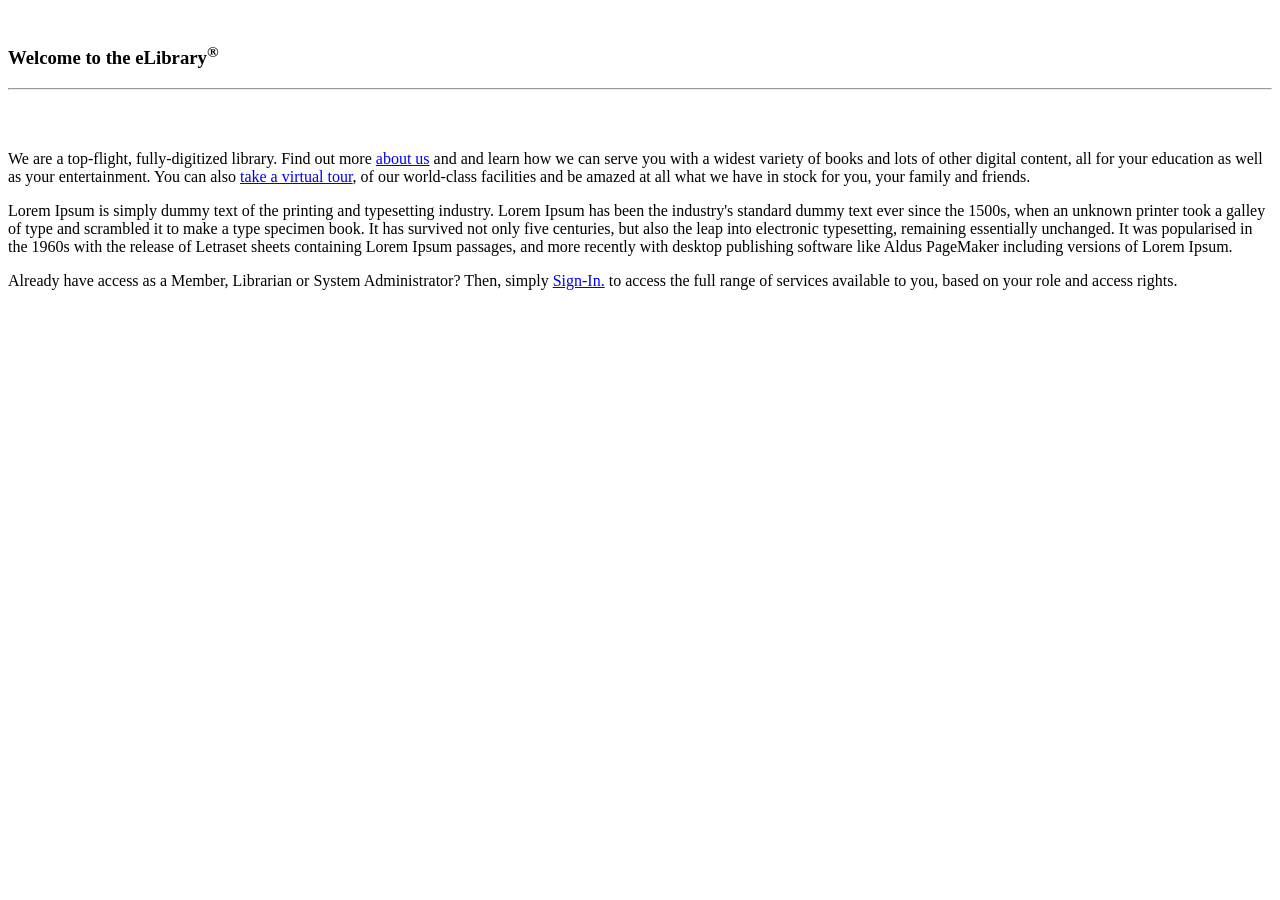
<file: src/main/resources/templates/public/index.html>
<!DOCTYPE html>
<html lang="en" xmlns:th="http://www.thymeleaf.org"
      xmlns:layout="http://www.ultraq.net.nz/thymeleaf/layout"
      xmlns:sec="http://www.thymeleaf.org/thymeleaf-extras-springsecurity5"
      layout:decorate="~{layouts/master-layout}">
<head>
    <title>The eLibrary - a CS489 Spring Security Demo webapp - Home</title>
</head>
<body>
    <div layout:fragment="content" style="padding-top:1em;" class="container">
        <h3>Welcome to the eLibrary<sup>&reg;</sup></h3>
        <hr/>
        <div style="font-size: 1em">
            <img th:src="@{/images/banner1.png}"/><br/><br/>
            <p>We are a top-flight, fully-digitized library.
                Find out more <a href="/elibrary/public/about">about us</a> and
                and learn how we can serve you with a widest variety of books and lots of other
                digital content, all for your education as well as your entertainment.
                You can also <a href="/elibrary/public/virtualtour">take a virtual tour</a>,
                of our world-class facilities and be amazed at all what we have in stock
                for you, your family and friends.</p>

            <p>Lorem Ipsum is simply dummy text of the printing and typesetting
                industry. Lorem Ipsum has been the industry's standard dummy text
                ever since the 1500s, when an unknown printer took a galley of type
                and scrambled it to make a type specimen book. It has survived not
                only five centuries, but also the leap into electronic typesetting,
                remaining essentially unchanged. It was popularised in the 1960s with
                the release of Letraset sheets containing Lorem Ipsum passages, and
                more recently with desktop publishing software like Aldus PageMaker including versions of Lorem Ipsum.</p>

            <p sec:authorize="isAnonymous()">Already have access as a Member, Librarian or System Administrator? Then, simply <a href="/elibrary/public/login">Sign-In.</a>
                to access the full range of services available to you, based on your role and access rights.</p>
        </div>
    </div>

    <th:block layout:fragment="footer"></th:block>

</body>
</html>
</file>
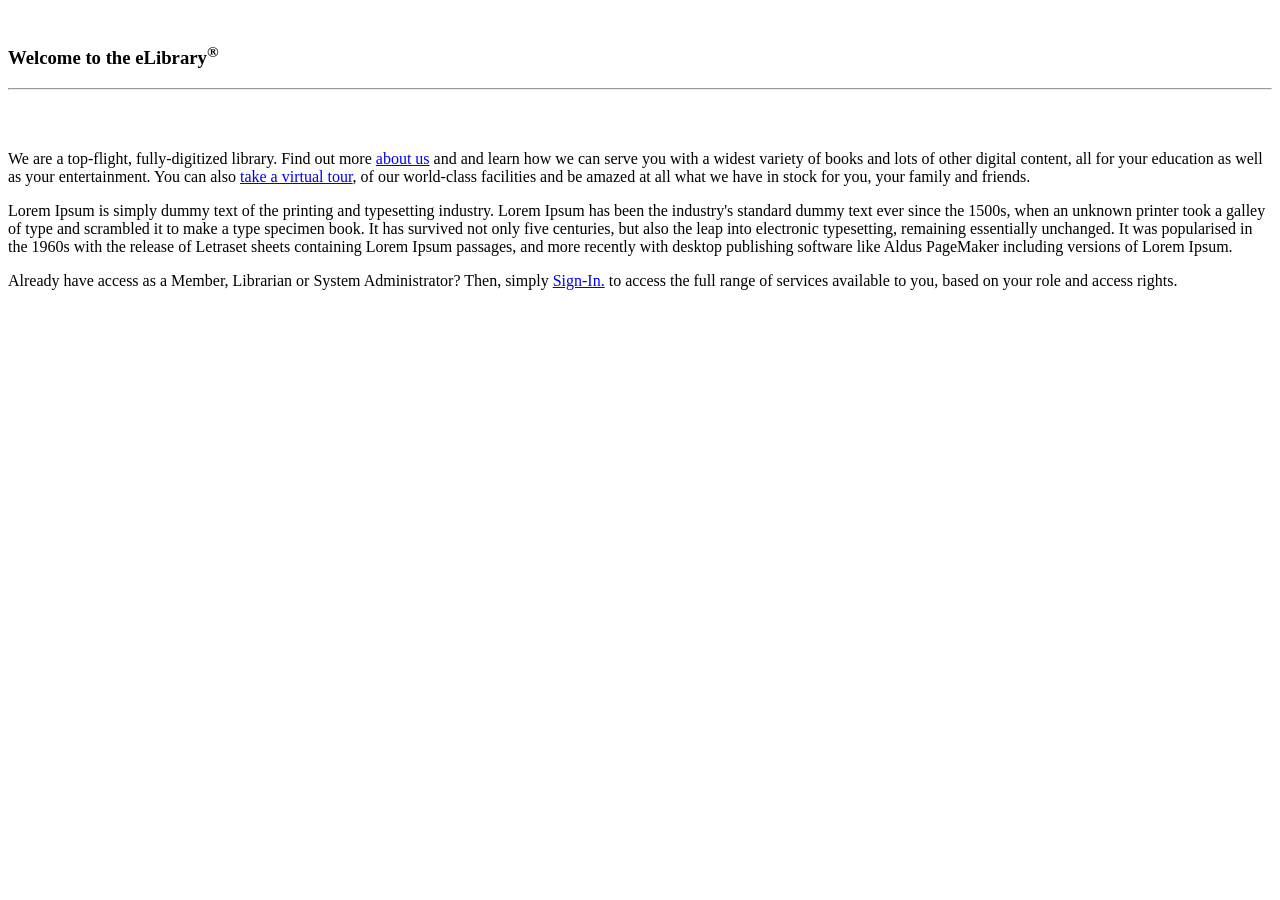
<file: src/main/resources/templates/secured/index.html>
<!DOCTYPE html>
<html lang="en" xmlns:th="http://www.thymeleaf.org"
      xmlns:layout="http://www.ultraq.net.nz/thymeleaf/layout"
      xmlns:sec="http://www.thymeleaf.org/thymeleaf-extras-springsecurity5"
      layout:decorate="~{layouts/master-layout}">
<head>
    <title>The eLibrary - a Spring Security Demo webapp - Home</title>
</head>
<body>
    <div layout:fragment="content" style="padding-top:1em;" class="container">
        <h3>Welcome to the eLibrary<sup>&reg;</sup></h3>
        <hr/>
        <div style="font-size: 1em">
            <img th:src="@{/images/banner1.png}"/><br/><br/>
            <p>We are a top-flight, fully-digitized library.
                Find out more <a href="/elibrary/public/about">about us</a> and
                and learn how we can serve you with a widest variety of books and lots of other
                digital content, all for your education as well as your entertainment.
                You can also <a href="/elibrary/public/virtualtour">take a virtual tour</a>,
                of our world-class facilities and be amazed at all what we have in stock
                for you, your family and friends.</p>

            <p>Lorem Ipsum is simply dummy text of the printing and typesetting
                industry. Lorem Ipsum has been the industry's standard dummy text
                ever since the 1500s, when an unknown printer took a galley of type
                and scrambled it to make a type specimen book. It has survived not
                only five centuries, but also the leap into electronic typesetting,
                remaining essentially unchanged. It was popularised in the 1960s with
                the release of Letraset sheets containing Lorem Ipsum passages, and
                more recently with desktop publishing software like Aldus PageMaker including versions of Lorem Ipsum.</p>

            <p sec:authorize="isAnonymous()">Already have access as a Member, Librarian or System Administrator? Then, simply <a href="/elibrary/public/login">Sign-In.</a>
                to access the full range of services available to you, based on your role and access rights.</p>
        </div>
    </div>

    <th:block layout:fragment="footer"></th:block>

</body>
</html>
</file>
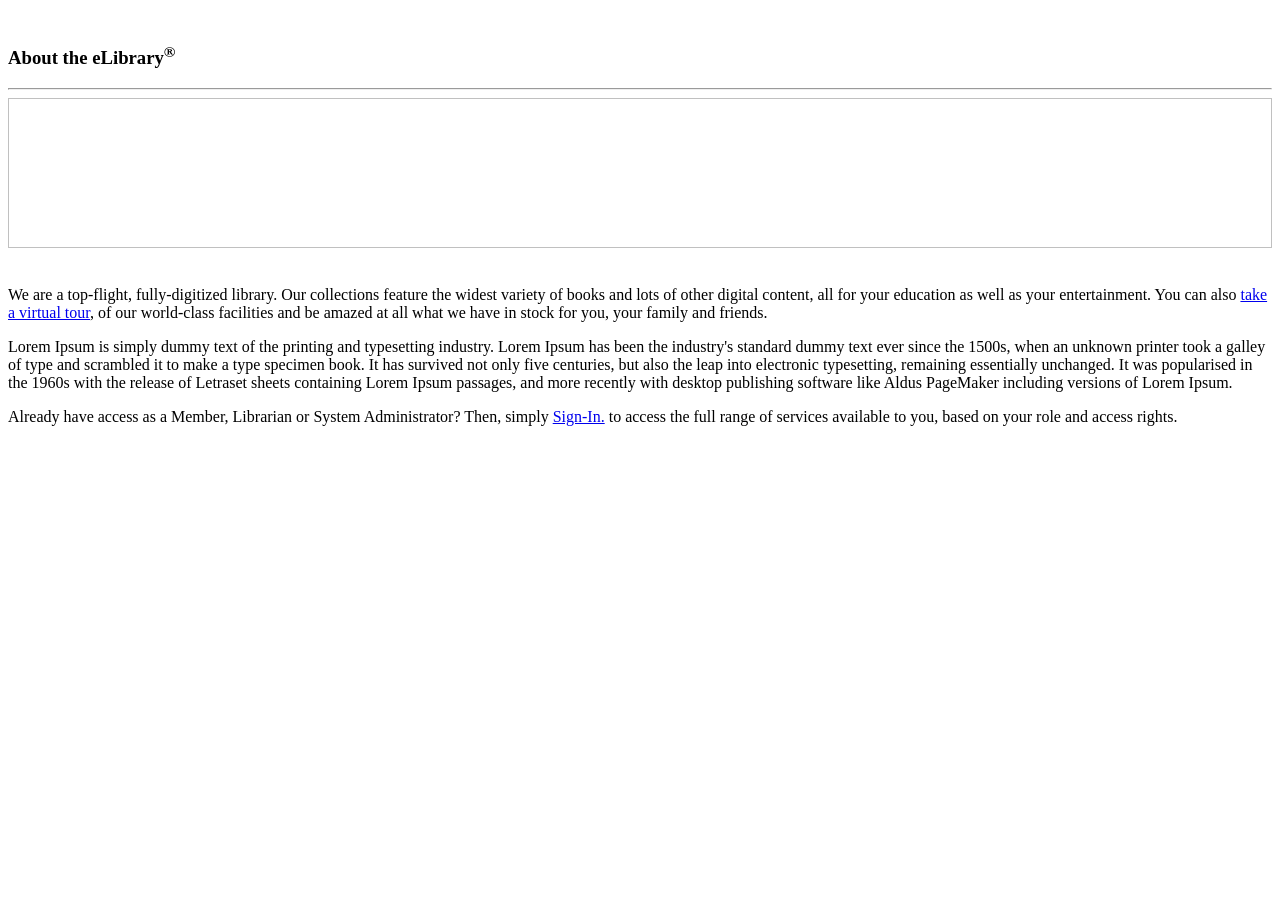
<file: src/main/resources/templates/public/about.html>
<!DOCTYPE html>
<html lang="en" xmlns:th="http://www.thymeleaf.org"
      xmlns:layout="http://www.ultraq.net.nz/thymeleaf/layout"
      xmlns:sec="http://www.thymeleaf.org/thymeleaf-extras-springsecurity5"
      layout:decorate="~{layouts/master-layout}">
<head>
    <title>The eLibrary - a CS489 Spring Security Demo webapp - About Us</title>
</head>
<body>
    <div layout:fragment="content" style="padding-top:1em;" class="container">
        <h3>About the eLibrary<sup>&reg;</sup></h3>
        <hr/>
        <div style="font-size: 1em">
            <img style="width: 100%; height: 150px;" th:src="@{/images/fairfield-city-conv-center-photo.jpg}"/><br/><br/>
            <p>We are a top-flight, fully-digitized library.
                Our collections feature the widest variety of books and lots of other
                digital content, all for your education as well as your entertainment.
                You can also <a href="/elibrary/public/virtualtour">take a virtual tour</a>,
                of our world-class facilities and be amazed at all what we have in stock
                for you, your family and friends.</p>

            <p>Lorem Ipsum is simply dummy text of the printing and typesetting
                industry. Lorem Ipsum has been the industry's standard dummy text
                ever since the 1500s, when an unknown printer took a galley of type
                and scrambled it to make a type specimen book. It has survived not
                only five centuries, but also the leap into electronic typesetting,
                remaining essentially unchanged. It was popularised in the 1960s with
                the release of Letraset sheets containing Lorem Ipsum passages, and
                more recently with desktop publishing software like Aldus PageMaker including versions of Lorem Ipsum.</p>

            <p sec:authorize="isAnonymous()">Already have access as a Member, Librarian or System Administrator? Then, simply <a href="/elibrary/public/login">Sign-In.</a>
            to access the full range of services available to you, based on your role and access rights.</p>

        </div>
    </div>

    <th:block layout:fragment="footer"></th:block>

</body>
</html>
</file>
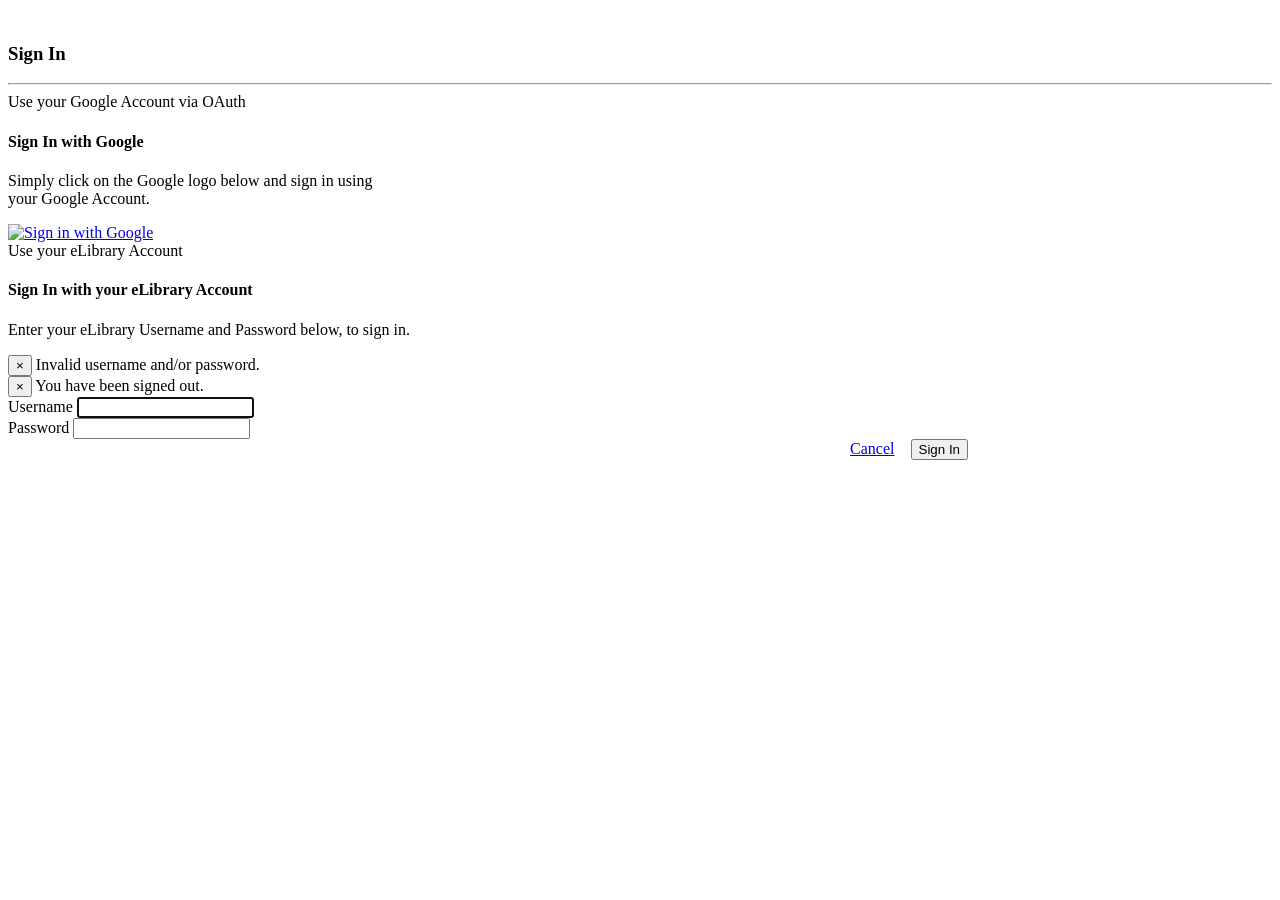
<file: src/main/resources/templates/public/login.html>
<!DOCTYPE html>
<html lang="en" xmlns:th="http://www.thymeleaf.org"
      xmlns:layout="http://www.ultraq.net.nz/thymeleaf/layout"
      layout:decorate="~{layouts/master-layout}">
<head>
    <title>The eLibrary - a CS489 Spring Security Demo webapp - Sign In</title>
</head>
<body>
    <div layout:fragment="content" style="padding-top:1em;" class="container">
        <h3>Sign In</h3>
        <hr/>
        <div class="container">
            <div class="row">
                <div class="col-md-6">
                    <div class="card border-secondary mb-3" style="max-width: 23rem;">
                        <div class="card-header">Use your Google Account via OAuth</div>
                        <div class="card-body">
                            <h4 class="card-title">Sign In with Google</h4>
                            <p class="card-text">
                                Simply click on the Google logo below and sign in using your Google Account.
                            </p>
                            <a href="#"><img alt="Sign in with Google" th:src="@{/images/login-with-google.png}"></a>
                        </div>
                    </div>
                </div>
                <div class="col-md-6">
                    <div class="card border-secondary mb-4" style="max-width: 60rem;">
                        <div class="card-header">Use your eLibrary Account</div>
                        <div class="card-body">
                            <h4 class="card-title">Sign In with your eLibrary Account</h4>
                            <p class="card-text">
                                Enter your eLibrary Username and Password below, to sign in.
                            </p>
                            <div>
                                <form name="formLogin" th:action="@{/elibrary/public/login}" method="post">
                                    <div th:if="${param.error}" class="alert alert-dismissible alert-danger">
                                        <button type="button" class="close" data-dismiss="alert">&times;</button>
                                        Invalid username and/or password.
                                    </div>
                                    <div th:if="${param.logout}" class="alert alert-dismissible alert-primary">
                                        <button type="button" class="close" data-dismiss="alert">&times;</button>
                                        You have been signed out.
                                    </div>
                                    <div class="form-group">
                                        <label for="username">Username</label>
                                        <input id="username" name="username" type="text" class="form-control" autofocus="autofocus"/>
                                    </div>
                                    <div class="form-group">
                                        <label for="password">Password</label>
                                        <input id="password" name="password" type="password" class="form-control"/>
                                    </div>
                                    <div style="float:right;">
                                        <a href="/elibrary/public/home" class="btn btn-outline-warning">Cancel</a>&nbsp;&nbsp;&nbsp;
                                        <button id="btnSubmit" type="submit" class="btn btn-outline-success">Sign In</button>
                                    </div>
                                </form>
                            </div>
                        </div>
                    </div>
                </div>
            </div>
        </div>
    </div>

    <th:block layout:fragment="footer"></th:block>

</body>
</html>
</file>
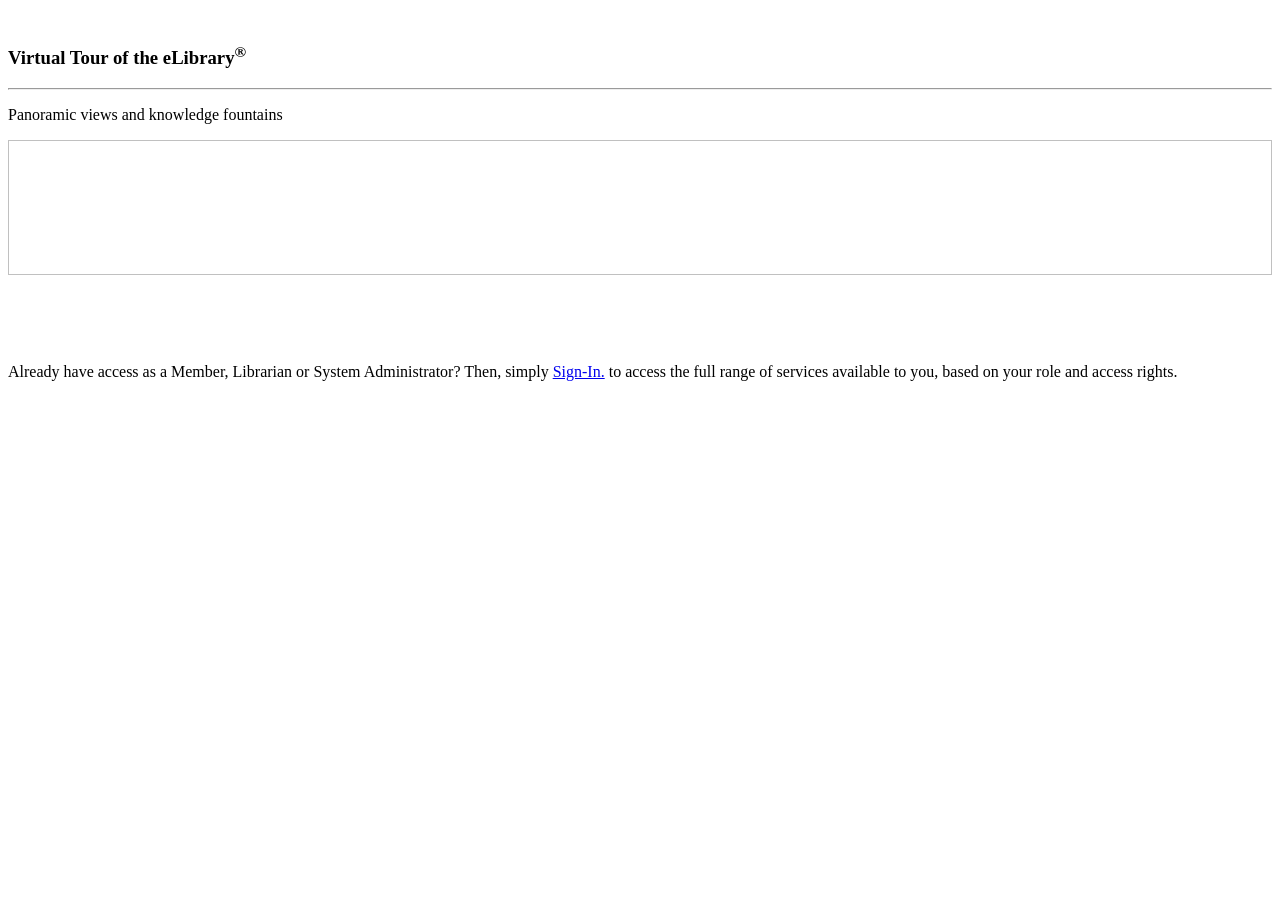
<file: src/main/resources/templates/public/virtualtour.html>
<!DOCTYPE html>
<html lang="en" xmlns:th="http://www.thymeleaf.org"
      xmlns:layout="http://www.ultraq.net.nz/thymeleaf/layout"
      xmlns:sec="http://www.thymeleaf.org/thymeleaf-extras-springsecurity5"
      layout:decorate="~{layouts/master-layout}">
<head>
    <title>The eLibrary - a CS489 Spring Security Demo webapp - Virtual Tour</title>
</head>
<body>
    <div layout:fragment="content" style="padding-top:1em;" class="container">
        <h3>Virtual Tour of the eLibrary<sup>&reg;</sup></h3>
        <hr/>
        <div style="font-size: 1em">
            <p>Panoramic views and knowledge fountains</p>
            <img style="width: 100%; height: 135px;" th:src="@{/images/panoramic.png}"/>
            <p>&nbsp;</p>
            <p>&nbsp;</p>
            <p sec:authorize="isAnonymous()">Already have access as a Member, Librarian or System Administrator? Then, simply <a href="/elibrary/public/login">Sign-In.</a>
                to access the full range of services available to you, based on your role and access rights.
            </p>
        </div>
    </div>

    <th:block layout:fragment="footer"></th:block>

</body>
</html>
</file>
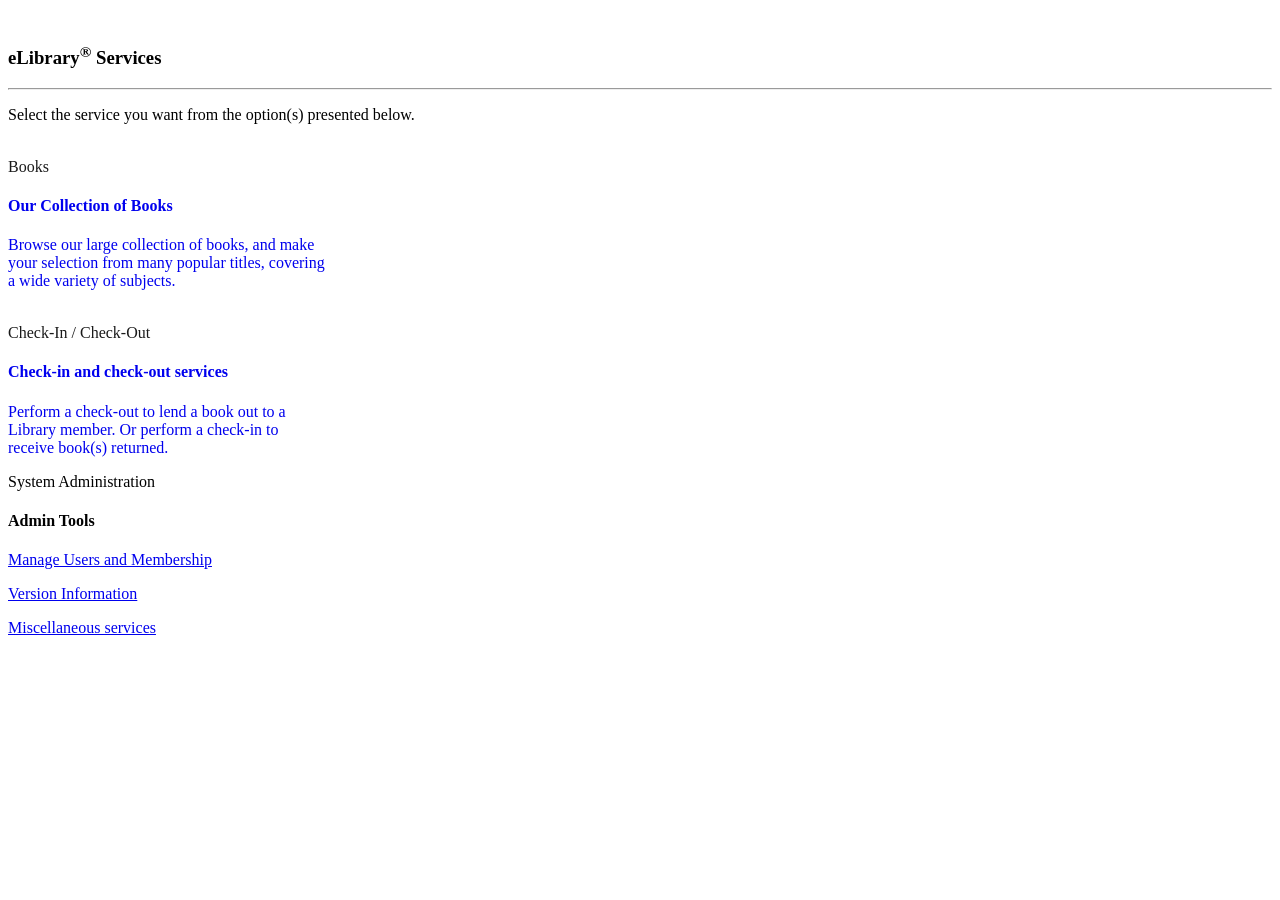
<file: src/main/resources/templates/secured/services.html>
<!DOCTYPE html>
<html lang="en" xmlns:th="http://www.thymeleaf.org"
      xmlns:layout="http://www.ultraq.net.nz/thymeleaf/layout"
      xmlns:sec="http://www.thymeleaf.org/thymeleaf-extras-springsecurity6"
      layout:decorate="~{layouts/master-layout}">
<head>
    <title>The eLibrary - a Spring Security Demo webapp - Services</title>
</head>
<body>
    <div layout:fragment="content" style="padding-top:1em;" class="container">
        <h3>eLibrary<sup>&reg;</sup> Services</h3>
        <hr/>
        <div style="font-size: 1em">
            <p>Select the service you want from the option(s) presented below.</p>
            <br/>
            <div class="row">
                <div sec:authorize="hasRole('ROLE_LIBMEMBER')" class="col-md-4">
                    <div style="font-size: 1em;">
                        <div class="card border-primary mb-3" style="max-width: 20rem;">
                            <a style="text-decoration: inherit;" href="#">
                                <div style="color: #1a1a1a;" class="card-header">Books</div>
                                <div class="card-body">
                                    <h4 class="card-title">Our Collection of Books</h4>
                                    <p class="card-text">
                                        Browse our large collection of books, and make your selection from
                                        many popular titles, covering a wide variety of subjects.
                                        <br/><br/>
                                    </p>
                                </div>
                            </a>
                        </div>
                    </div>
                </div>

                <div sec:authorize="hasRole('ROLE_LIBRARIAN')" class="col-md-4">
                    <div style="font-size: 1em;">
                        <div class="card border-primary mb-3" style="max-width: 20rem;">
                            <a style="text-decoration: inherit;" href="#">
                                <div style="color: #1a1a1a;" class="card-header">Check-In / Check-Out</div>
                                <div class="card-body">
                                    <h4 class="card-title">Check-in and check-out services</h4>
                                    <p class="card-text">
                                        Perform a check-out to lend a book out to a Library member.
                                        Or perform a check-in to receive book(s) returned.
                                    </p>
                                </div>
                            </a>
                        </div>
                    </div>
                </div>

                <div sec:authorize="hasRole('ROLE_ADMIN')" class="col-md-4">
                    <div style="font-size: 1em;">
                        <div class="card border-primary mb-3" style="max-width: 20rem;">
                            <div class="card-header">System Administration</div>
                            <div class="card-body">
                                <h4 class="card-title">Admin Tools</h4>
                                <p class="card-text">
                                    <a href="/elibrary/secured/services/admin/usrmgmt/list">
                                        Manage Users and Membership
                                    </a>
                                </p>
                                <p class="card-text">
                                    <!-- <a href="/elibrary/secured/services/admin/versioninfo">-->
                                    <a href="#">
                                        Version Information
                                    </a>
                                </p>
                                <p class="card-text">
                                    <a href="#">
                                        Miscellaneous services
                                    </a>
                                </p>
                            </div>
                            </a>
                        </div>
                    </div>
                </div>
            </div>

        </div>
    </div>

    <th:block layout:fragment="footer"></th:block>

</body>
</html>
</file>
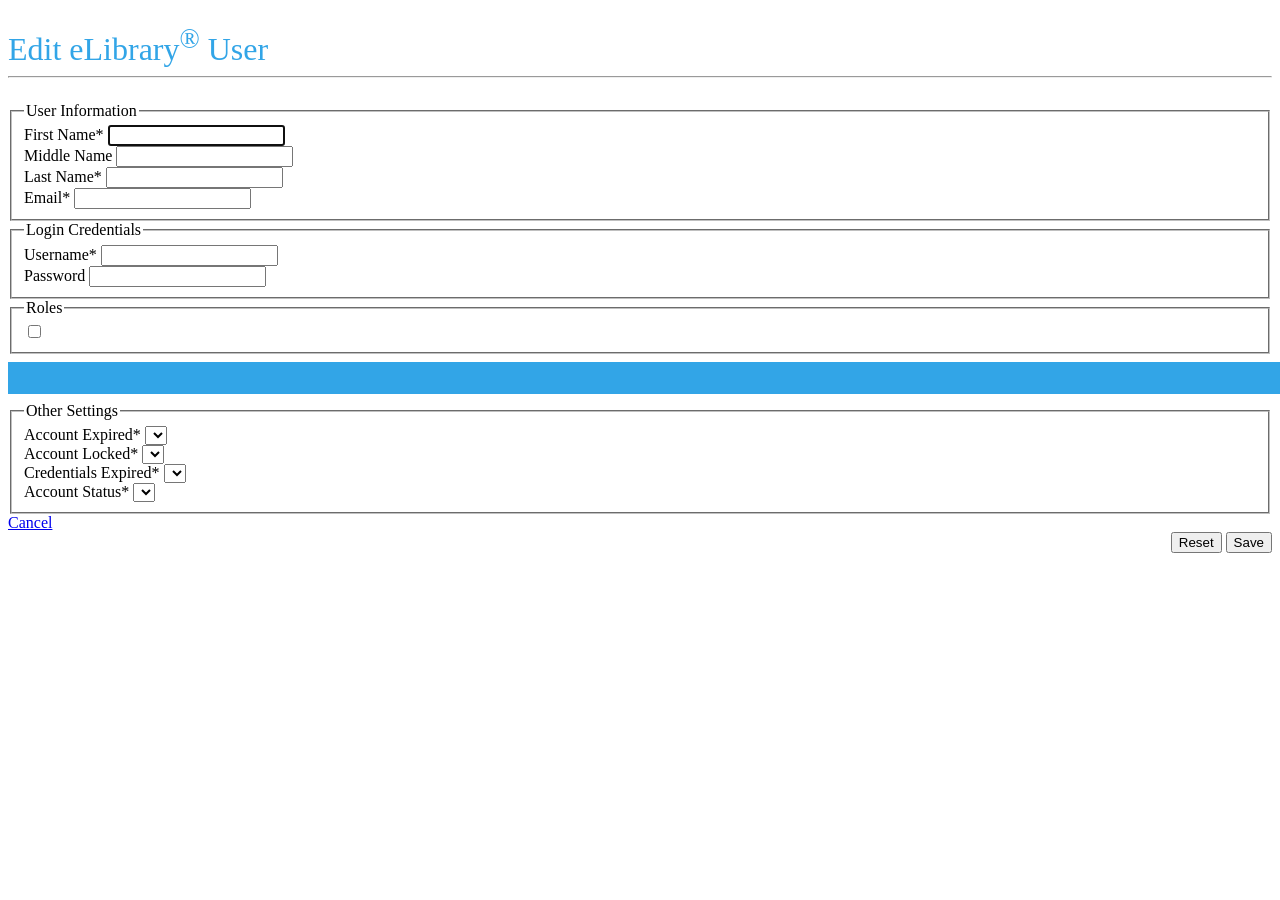
<file: src/main/resources/templates/secured/services/admin/usrmgmt/edituser.html>
<!DOCTYPE html>
<html lang="en" xmlns:th="http://www.thymeleaf.org"
      xmlns:layout="http://www.ultraq.net.nz/thymeleaf/layout"
      xmlns:sec="http://www.thymeleaf.org/thymeleaf-extras-springsecurity5"
      layout:decorate="~{layouts/master-layout}">
<head>
    <title>The eLibrary - a Spring Security Demo webapp - Users Management</title>
</head>
<body>
    <div layout:fragment="content" style="padding-top:1em;" class="container">
        <div>
            <span style="font-size: 2em; color: #32a5e7;">Edit eLibrary<sup>&reg;</sup> User</span>
        </div>
        <hr/>
        <div style="font-size: 1em; padding-top: 1em;">
            <!-- Add form here -->
            <form id="editUserForm" method="post" action="/elibrary/secured/services/admin/usrmgmt/user/edit" th:object="${user}">
                <fieldset>
                    <legend>User Information</legend>
                    <input
                            type="hidden"
                            th:name="${_csrf.parameterName}"
                            th:value="${_csrf.token}" />
                    <input type="hidden" name="userId" th:value="${user.userId}">
                    <div class="row">
                        <div class="col-md-5">
                            <div class="form-group">
                                <label for="firstName">First Name*</label>
                                <span th:if="${#fields.hasErrors('firstName')}" th:errors="*{firstName}"
                                      class="alert alert-danger"></span>
                                <input id="firstName" name="firstName" type="text" class="form-control"
                                       th:value="${user.firstName}" required autofocus>
                            </div>
                        </div>
                        <div class="col-md-2">
                            <div class="form-group">
                                <label for="middleName">Middle Name</label>
                                <span th:if="${#fields.hasErrors('middleName')}" th:errors="*{middleName}"
                                      class="alert alert-danger"></span>
                                <input id="middleName" name="middleName" type="text" class="form-control"
                                       th:value="${user.middleName}">
                            </div>
                        </div>
                        <div class="col-md-5">
                            <div class="form-group">
                                <label for="lastName">Last Name*</label>
                                <span th:if="${#fields.hasErrors('lastName')}" th:errors="*{lastName}"
                                      class="alert alert-danger"></span>
                                <input id="lastName" name="lastName" type="text" class="form-control"
                                       th:value="${user.lastName}" required>
                            </div>
                        </div>
                    </div>
                    <div class="row">
                        <div class="col-md-12">
                            <div class="form-group">
                                <label for="email">Email*</label>
                                <span th:if="${#fields.hasErrors('email')}" th:errors="*{email}"
                                      class="alert alert-danger"></span>
                                <input id="email" name="email" type="text" class="form-control"
                                       th:value="${user.email}" required>
                            </div>
                        </div>
                    </div>
                </fieldset>
                <fieldset>
                    <legend>Login Credentials</legend>
                    <div class="row">
                        <div class="col-md-6">
                            <div class="form-group">
                                <label for="username">Username*</label>
                                <span th:if="${#fields.hasErrors('username')}" th:errors="*{username}"
                                      class="alert alert-danger"></span>
                                <input id="username" name="username" type="text" class="form-control"
                                       th:value="${user.username}" required>
                            </div>
                        </div>
                        <div class="col-md-6">
                            <div class="form-group">
                                <label for="password">Password</label>
                                <span th:if="${#fields.hasErrors('password')}" th:errors="*{password}"
                                      class="alert alert-danger"></span>
                                <input id="password" name="password" type="password" class="form-control"
                                       th:value="${user.password}" minlength="8" required>
                            </div>
                        </div>
                    </div>
                </fieldset>
                <fieldset>
                    <legend>Roles</legend>
                    <label th:each="role : ${roles}" style="padding-right: 4em;">
                        <input style="margin-right: .5em;"
                               name="roles" type="checkbox"
                               th:value="${role.roleId}" th:text="${role.name}"
                               th:field="*{roles}">
                    </label>
                </fieldset>
                <hr style="width: 100%; border: 1em solid #32a5e7;">
                <fieldset>
                    <legend>Other Settings</legend>
                    <div class="row">
                        <div class="col-md-6">
                            <div class="form-group">
                                <label for="accountNonExpired">Account Expired*</label>
                                <span th:if="${#fields.hasErrors('accountNonExpired')}" th:errors="*{accountNonExpired}"
                                      class="alert alert-danger"></span>
                                <select id="accountNonExpired" name="accountNonExpired" class="form-control"
                                        required>
                                    <option th:value="true" th:text="No" th:selected="${user.accountNonExpired == true}"></option>
                                    <option th:value="false" th:text="Yes" th:selected="${user.accountNonExpired == false}"></option>
                                </select>
                            </div>
                        </div>
                        <div class="col-md-6">
                            <div class="form-group">
                                <label for="accountNonLocked">Account Locked*</label>
                                <span th:if="${#fields.hasErrors('accountNonLocked')}" th:errors="*{accountNonLocked}"
                                      class="alert alert-danger"></span>
                                <select id="accountNonLocked" name="accountNonLocked" class="form-control"
                                        required>
                                    <option th:value="true" th:text="No" th:selected="${user.accountNonLocked == true}"></option>
                                    <option th:value="false" th:text="Yes" th:selected="${user.accountNonLocked == false}"></option>
                                </select>
                            </div>
                        </div>
                    </div>
                    <div class="row">
                        <div class="col-md-6">
                            <div class="form-group">
                                <label for="credentialsNonExpired">Credentials Expired*</label>
                                <span th:if="${#fields.hasErrors('credentialsNonExpired')}" th:errors="*{credentialsNonExpired}"
                                      class="alert alert-danger"></span>
                                <select id="credentialsNonExpired" name="credentialsNonExpired" class="form-control"
                                         required>
                                    <option th:value="true" th:text="No" th:selected="${user.credentialsNonExpired == true}"></option>
                                    <option th:value="false" th:text="Yes" th:selected="${user.credentialsNonExpired == false}"></option>
                                </select>
                            </div>
                        </div>
                        <div class="col-md-6">
                            <div class="form-group">
                                <label for="enabled">Account Status*</label>
                                <span th:if="${#fields.hasErrors('accountNonLocked')}" th:errors="*{enabled}"
                                      class="alert alert-danger"></span>
                                <select id="enabled" name="enabled" class="form-control"
                                         th:field="*{enabled}" required>
                                    <option th:value="false" th:text="Disabled"></option> <!-- th:selected="${user.enabled == false}" -->
                                    <option th:value="true" th:text="Enabled"></option>
                                </select>
                            </div>
                        </div>
                    </div>
                </fieldset>
                <div class="row">
                    <div class="col-md-6">
                        <a href="/elibrary/secured/services/admin/usrmgmt/list" class="btn btn-warning btn-lg">Cancel</a>
                    </div>
                    <div class="col-md-6" style="text-align: right;">
                        <button type="reset" class="btn btn-primary btn-lg mx-2">Reset</button>
                        <button type="submit" class="btn btn-success btn-lg">
                            <i class="fa-solid fa-floppy-disk"></i> Save
                        </button>
                    </div>
                </div>
            </form>
        </div>
    </div>

    <th:block layout:fragment="footer"></th:block>

</body>
</html>
</file>
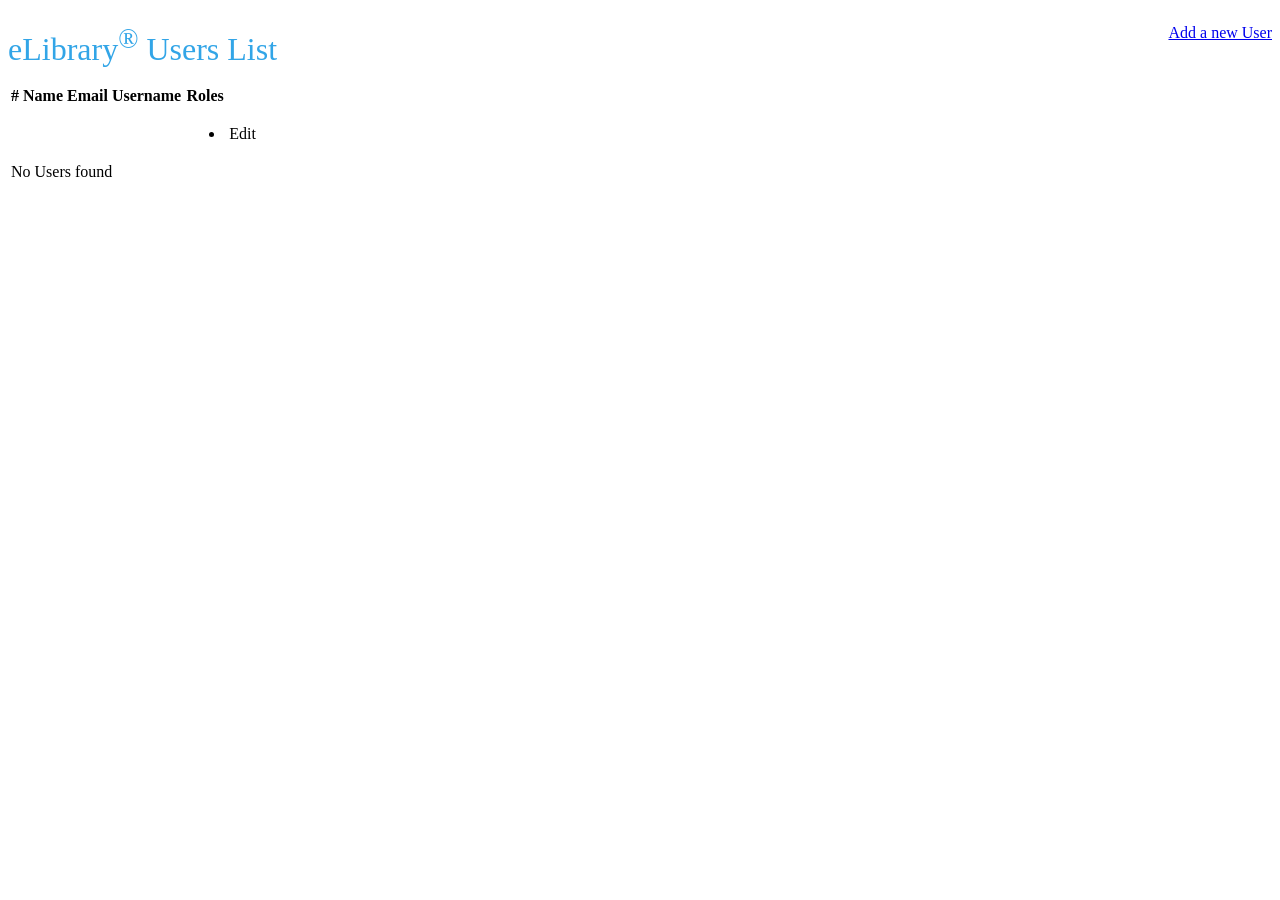
<file: src/main/resources/templates/secured/services/admin/usrmgmt/list.html>
<!DOCTYPE html>
<html lang="en" xmlns:th="http://www.thymeleaf.org"
      xmlns:layout="http://www.ultraq.net.nz/thymeleaf/layout"
      xmlns:sec="http://www.thymeleaf.org/thymeleaf-extras-springsecurity5"
      layout:decorate="~{layouts/master-layout}">
<head>
    <title>The eLibrary - a Spring Security Demo webapp - Users Management</title>
</head>
<body>
    <div layout:fragment="content" style="padding-top:1em;" class="container">
        <div>
            <span style="font-size: 2em; color: #32a5e7;">eLibrary<sup>&reg;</sup> Users List</span>
            <span style="float:right;">
                <a class="btn btn-outline-success btn-lg" href="/elibrary/secured/services/admin/usrmgmt/user/new">
                    <i class="fa-solid fa-user-plus"></i> Add a new User
                </a>
            </span>
        </div>
<!--        <hr/>-->
        <div style="font-size: 1em; padding-top: 1em;">
            <table class="table table-striped">
                <thead>
                <tr>
                    <th scope="col">#</th>
                    <th scope="col">Name</th>
<!--                    <th scope="col">Middle Name</th>-->
<!--                    <th scope="col">Last Name</th>-->
                    <th scope="col">Email</th>
                    <th scope="col">Username</th>
<!--                    <th scope="col">Not Expired</th>-->
<!--                    <th scope="col">Not Locked</th>-->
<!--                    <th scope="col">Enabled</th>-->
                    <th scope="col">Roles</th>
                    <th scope="col">&nbsp;</th>
                </tr>
                </thead>
                <tbody>
                <tr th:each="user,counter : ${users}">
                    <!--th:onclick="@{document.location='/elibrary/book/edit/{bookId}'(bookId=${book.bookId})}" -->
                    <th scope="row" th:text="${counter.count}+${'.'}"></th>
                    <td th:text="${user.fullName}"></td>
<!--                    <td th:text="${user.middleName}"></td>-->
<!--                    <td th:text="${user.lastName}"></td>-->
                    <td th:text="${user.email}"></td>
                    <td th:text="${user.username}"></td>
<!--                    <td th:text="${user.accountNonExpired}"></td>-->
<!--                    <td th:text="${user.accountNonLocked}"></td>-->
<!--                    <td th:text="${user.enabled}"></td>-->
                    <td>
                        <ul>
                            <li th:each="role : ${user.roles}" th:text="${role.name}"></li>
                        </ul>
                    </td>
                    <td>
                        <a th:href="@{'/elibrary/secured/services/admin/usrmgmt/user/edit/{userId}'(userId=${user.userId})}">
                            <i class="fa-regular fa-pen-to-square"></i> Edit
                        </a>
                    </td>
<!--                    <td>-->
<!--                        <a th:href="@{'/elibrary/user/delete/{userId}'(bookId=${book.bookId})}">Delete</a>-->
                        <!--                        <a data-toggle="modal" data-target="#confirmDeleteBookModal" th:href="@{'/elibrary/book/delete/' + ${book.bookId}}">Delete</a>-->
                        <!--                        <button type="button" class="btn btn-primary" data-toggle="modal" data-target="#exampleModalCenter">-->
                        <!--                            Launch demo modal-->
                        <!--                        </button>-->
<!--                    </td>-->
                </tr>
                <tr th:if="${users.size() < 1}">
                    <td colspan="6" th:align="center">No Users found</td>
                </tr>
                </tbody>
            </table>
        </div>

    </div>

    <th:block layout:fragment="footer"></th:block>

</body>
</html>
</file>
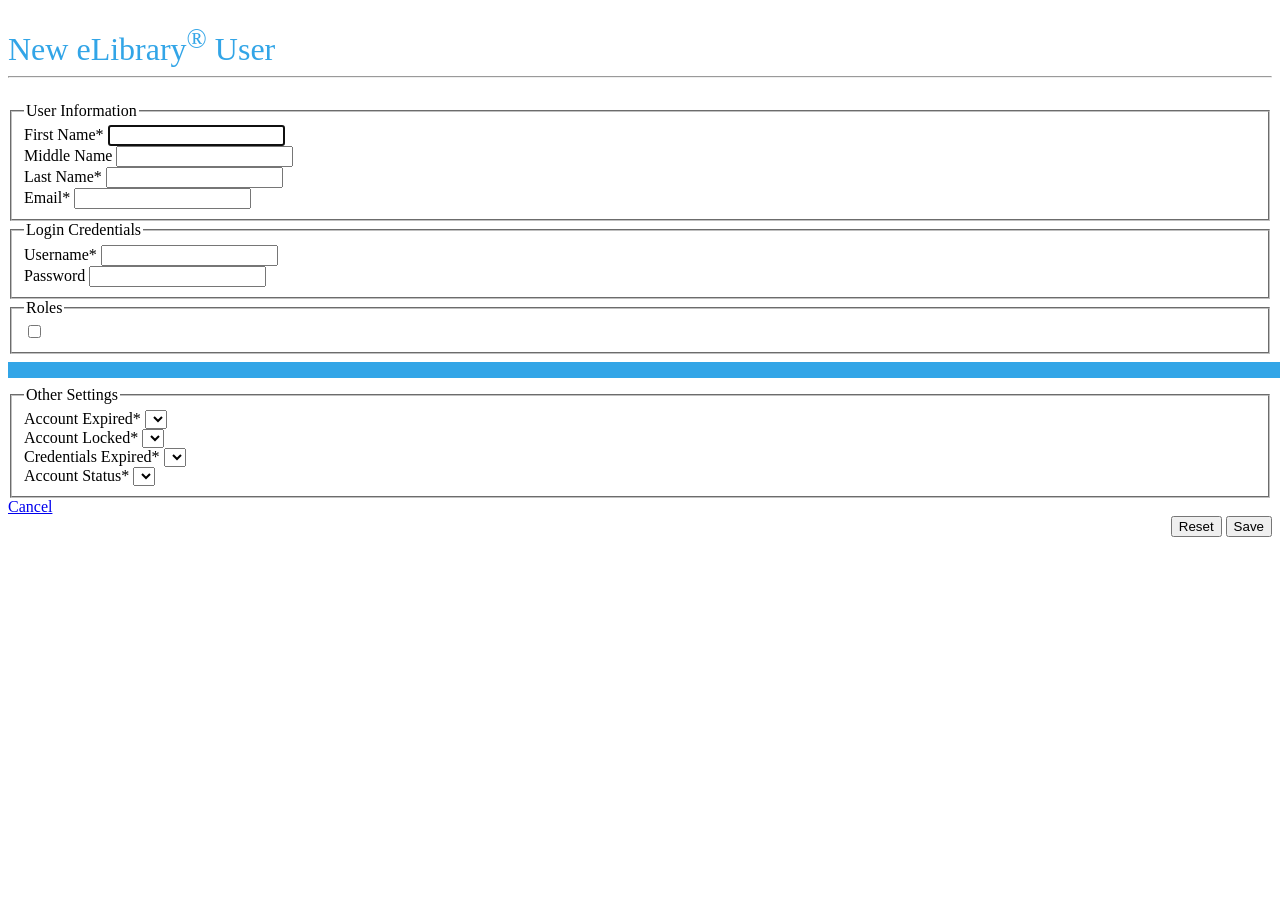
<file: src/main/resources/templates/secured/services/admin/usrmgmt/newuser.html>
<!DOCTYPE html>
<html lang="en" xmlns:th="http://www.thymeleaf.org"
      xmlns:layout="http://www.ultraq.net.nz/thymeleaf/layout"
      xmlns:sec="http://www.thymeleaf.org/thymeleaf-extras-springsecurity5"
      layout:decorate="~{layouts/master-layout}">
<head>
    <title>The eLibrary - a Spring Security Demo webapp - Users Management</title>
</head>
<body>
    <div layout:fragment="content" style="padding-top:1em;" class="container">
        <div>
            <span style="font-size: 2em; color: #32a5e7;">New eLibrary<sup>&reg;</sup> User</span>
        </div>
        <hr/>
        <div style="font-size: 1em; padding-top: 1em;">
            <!-- Add form here -->
            <form id="newUserForm" method="post" action="/elibrary/secured/services/admin/usrmgmt/user/new" th:object="${user}">
                <fieldset>
                    <legend>User Information</legend>
                    <input
                            type="hidden"
                            th:name="${_csrf.parameterName}"
                            th:value="${_csrf.token}" />
                    <input type="hidden" name="userId" th:value="${user.userId}">
                    <div class="row">
                        <div class="col-md-5">
                            <div class="form-group">
                                <label for="firstName">First Name*</label>
                                <span th:if="${#fields.hasErrors('firstName')}" th:errors="*{firstName}"
                                      class="alert alert-danger"></span>
                                <input id="firstName" name="firstName" type="text" class="form-control"
                                       th:value="${user.firstName}" required autofocus>
                            </div>
                        </div>
                        <div class="col-md-2">
                            <div class="form-group">
                                <label for="middleName">Middle Name</label>
                                <span th:if="${#fields.hasErrors('middleName')}" th:errors="*{middleName}"
                                      class="alert alert-danger"></span>
                                <input id="middleName" name="middleName" type="text" class="form-control"
                                       th:value="${user.middleName}">
                            </div>
                        </div>
                        <div class="col-md-5">
                            <div class="form-group">
                                <label for="lastName">Last Name*</label>
                                <span th:if="${#fields.hasErrors('lastName')}" th:errors="*{lastName}"
                                      class="alert alert-danger"></span>
                                <input id="lastName" name="lastName" type="text" class="form-control"
                                       th:value="${user.lastName}" required>
                            </div>
                        </div>
                    </div>
                    <div class="row">
                        <div class="col-md-12">
                            <div class="form-group">
                                <label for="email">Email*</label>
                                <span th:if="${#fields.hasErrors('email')}" th:errors="*{email}"
                                      class="alert alert-danger"></span>
                                <input id="email" name="email" type="text" class="form-control"
                                       th:value="${user.email}" required>
                            </div>
                        </div>
                    </div>
                </fieldset>
                <fieldset>
                    <legend>Login Credentials</legend>
                    <div class="row">
                        <div class="col-md-6">
                            <div class="form-group">
                                <label for="username">Username*</label>
                                <span th:if="${#fields.hasErrors('username')}" th:errors="*{username}"
                                      class="alert alert-danger"></span>
                                <input id="username" name="username" type="text" class="form-control"
                                       th:value="${user.username}" required>
                            </div>
                        </div>
                        <div class="col-md-6">
                            <div class="form-group">
                                <label for="password">Password</label>
                                <span th:if="${#fields.hasErrors('password')}" th:errors="*{password}"
                                      class="alert alert-danger"></span>
                                <input id="password" name="password" type="password" class="form-control"
                                       th:value="${user.password}" minlength="8" required>
                            </div>
                        </div>
                    </div>
                </fieldset>
                <fieldset>
                    <legend>Roles</legend>
                    <label th:each="role : ${roles}" style="padding-right: 4em;">
                    <input style="margin-right: .5em;"
                        name="roles" type="checkbox"
                        th:value="${role.roleId}" th:text="${role.name}"
                        th:field="*{roles}">
                    </label>
                </fieldset>
                <hr style="width: 100%; border: .5em solid #32a5e7;">
                <fieldset>
                    <legend>Other Settings</legend>
                    <div class="row">
                        <div class="col-md-6">
                            <div class="form-group">
                                <label for="accountNonExpired">Account Expired*</label>
                                <span th:if="${#fields.hasErrors('accountNonExpired')}" th:errors="*{accountNonExpired}"
                                      class="alert alert-danger"></span>
                                <select id="accountNonExpired" name="accountNonExpired" class="form-control"
                                       th:value="${user.accountNonExpired}" required>
                                    <option th:value="true" th:text="No"></option>
                                    <option th:value="false" th:text="Yes"></option>
                                </select>
                            </div>
                        </div>
                        <div class="col-md-6">
                            <div class="form-group">
                                <label for="accountNonLocked">Account Locked*</label>
                                <span th:if="${#fields.hasErrors('accountNonLocked')}" th:errors="*{accountNonLocked}"
                                      class="alert alert-danger"></span>
                                <select id="accountNonLocked" name="accountNonLocked" class="form-control"
                                        th:value="${user.accountNonLocked}" required>
                                    <option th:value="true" th:text="No"></option>
                                    <option th:value="false" th:text="Yes"></option>
                                </select>
                            </div>
                        </div>
                    </div>
                    <div class="row">
                        <div class="col-md-6">
                            <div class="form-group">
                                <label for="credentialsNonExpired">Credentials Expired*</label>
                                <span th:if="${#fields.hasErrors('credentialsNonExpired')}" th:errors="*{credentialsNonExpired}"
                                      class="alert alert-danger"></span>
                                <select id="credentialsNonExpired" name="credentialsNonExpired" class="form-control"
                                        th:value="${user.credentialsNonExpired}" required>
                                    <option th:value="true" th:text="No"></option>
                                    <option th:value="false" th:text="Yes"></option>
                                </select>
                            </div>
                        </div>
                        <div class="col-md-6">
                            <div class="form-group">
                                <label for="enabled">Account Status*</label>
                                <span th:if="${#fields.hasErrors('accountNonLocked')}" th:errors="*{enabled}"
                                      class="alert alert-danger"></span>
                                <select id="enabled" name="enabled" class="form-control"
                                        th:field="*{enabled}" required>
                                    <option th:value="true" th:text="Enabled"></option>
                                    <option th:value="false" th:text="Disabled"></option>
                                </select>
                            </div>
                        </div>
                    </div>
                </fieldset>
                <div class="row">
                    <div class="col-md-6">
                        <a href="/elibrary/secured/services/admin/usrmgmt/list" class="btn btn-warning btn-lg">Cancel</a>
                    </div>
                    <div class="col-md-6" style="text-align: right;">
                        <button type="reset" class="btn btn-primary btn-lg mx-2">Reset</button>
                        <button type="submit" class="btn btn-success btn-lg">
                            <i class="fa-solid fa-floppy-disk"></i> Save
                        </button>
                    </div>
                </div>
            </form>
        </div>
    </div>

    <th:block layout:fragment="footer"></th:block>

</body>
</html>
</file>
